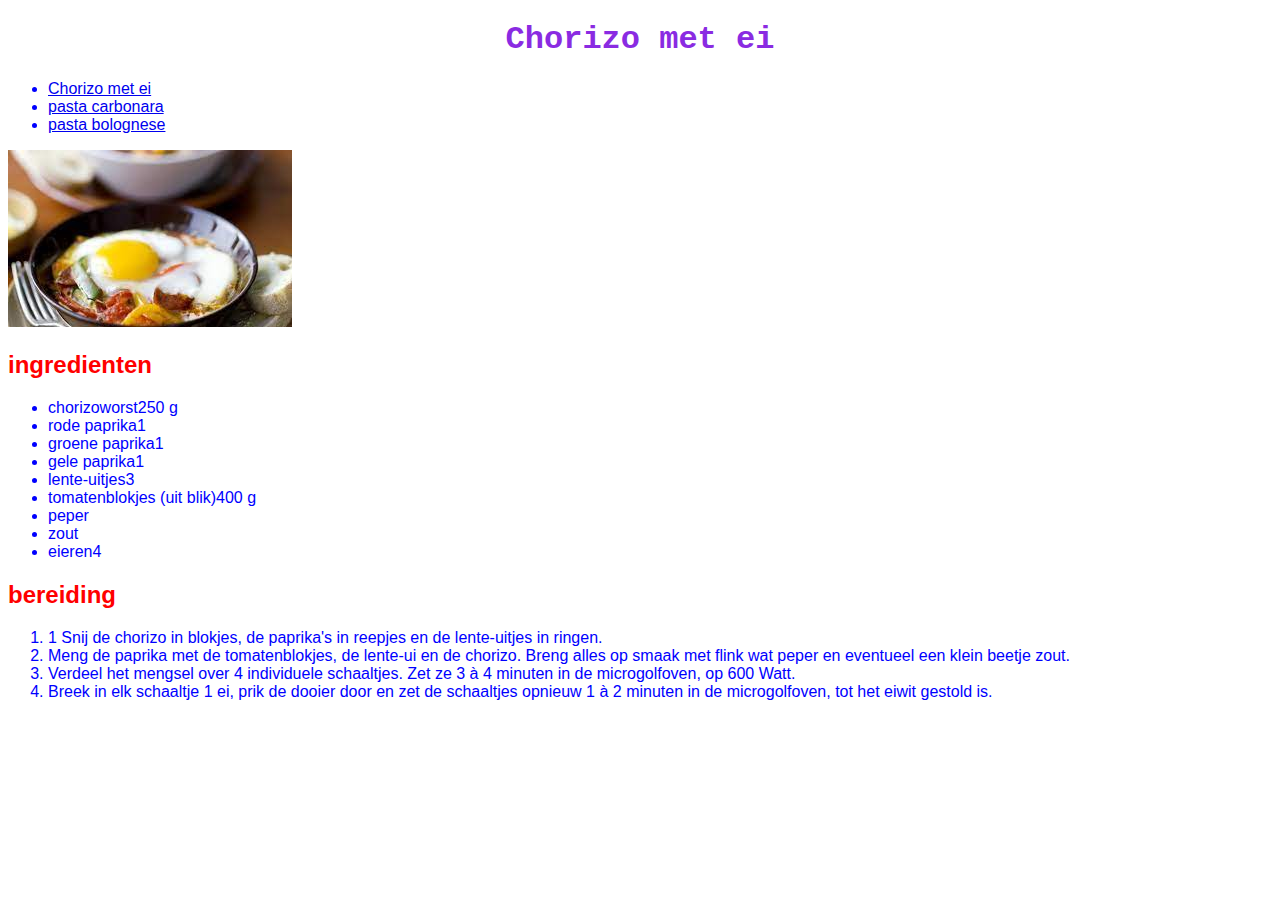
<file: index.html>
<!DOCTYPE html>
 <html lang="en">

 <head>
     <meta charset="UTF-8">
     <meta http-equiv="X-UA-Compatible" content="IE=edge">
     <meta name="viewport" content="width=device-width, initial-scale=1.0">
     <title>Recepten | Chorizo met ei</title>
     <link rel="stylesheet" href="style.css">
 </head>

 <body>

     <h1>Chorizo met ei</h1>

     <ul>

         <li> <a href="index.html">Chorizo met ei</a></li>
         <li> <a href="pasta-carbonara.html">pasta carbonara</a></li>
         <li> <a href="pasta-bolognese.html">pasta bolognese</a></li>

     </ul>

     <img src="images/Chorizo met ei.jpg">

     <h2>ingredienten</h2>

     <ul>

         <li>chorizoworst250 g</li>
         <li>rode paprika1</li>
         <li> groene paprika1</li>
         <li>gele paprika1</li>
         <li>lente-uitjes3</li>
         <li>tomatenblokjes (uit blik)400 g</li>
         <li> peper</li>
         <li>zout</li>
         <li>eieren4</li>

     </ul>

     <h2>bereiding</h2>

     <ol>

         <li>1 Snij de chorizo in blokjes, de paprika's in reepjes en de lente-uitjes in ringen.</li>
         <li>Meng de paprika met de tomatenblokjes, de lente-ui en de chorizo. Breng alles op smaak met flink wat peper
             en eventueel een klein beetje zout.</li>
         <li>Verdeel het mengsel over 4 individuele schaaltjes. Zet ze 3 à 4 minuten in de microgolfoven, op 600 Watt.
         </li>
         <li> Breek in elk schaaltje 1 ei, prik de dooier door en zet de schaaltjes opnieuw 1 à 2 minuten in de
             microgolfoven, tot het eiwit gestold is.</li>

     </ol>

 </body>

 </html>
</file>
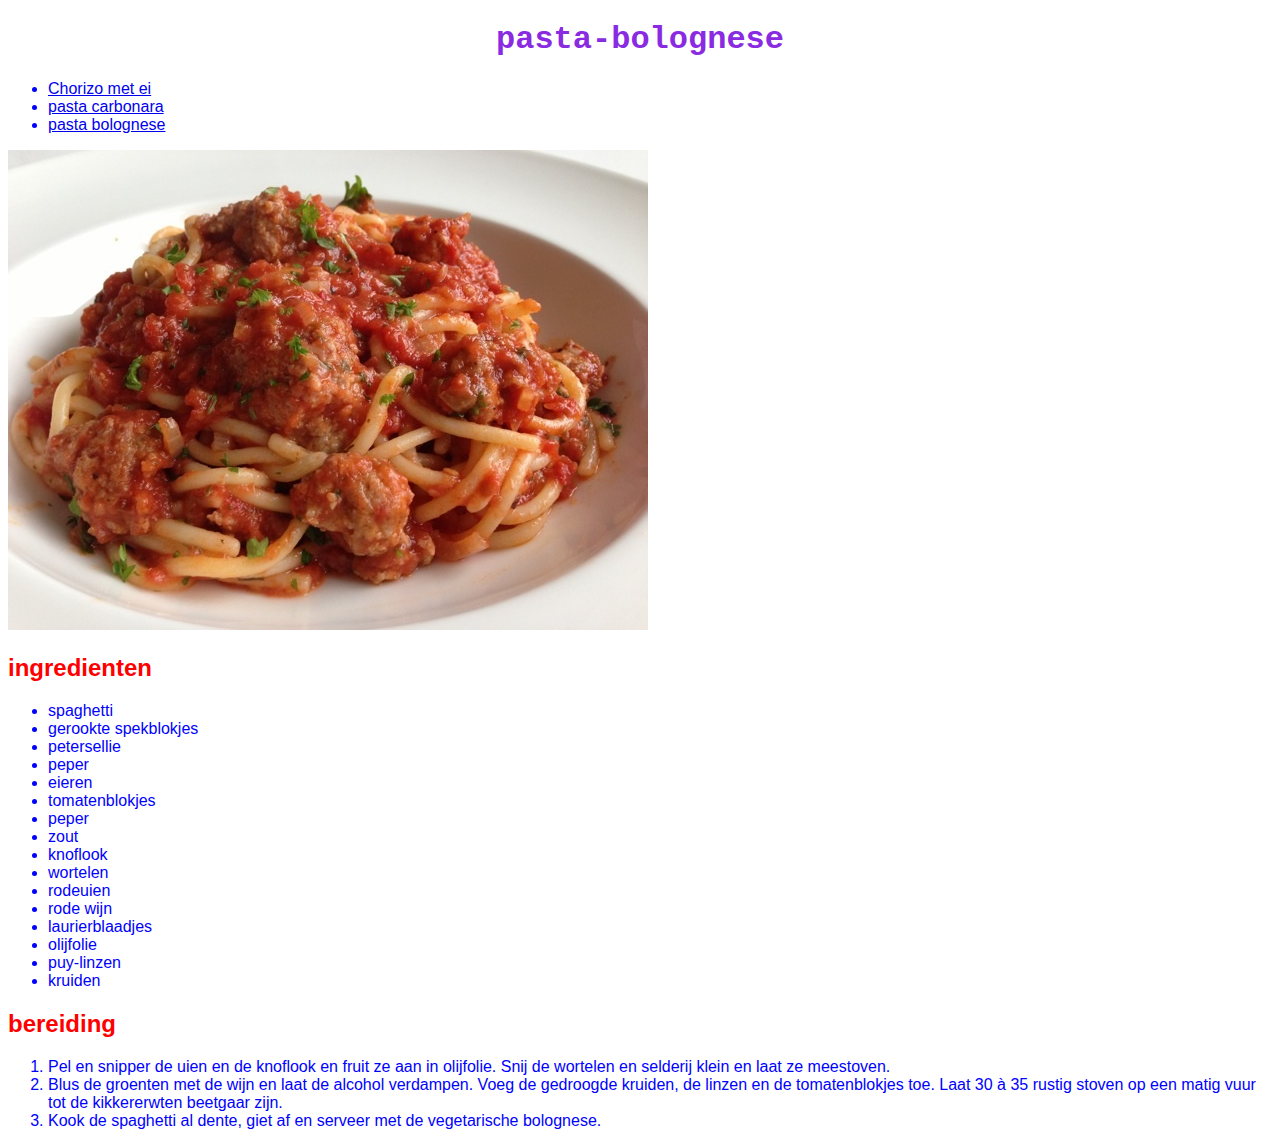
<file: pasta-bolognese.html>
<!DOCTYPE html>
<html lang="en">

<head>
    <meta charset="UTF-8">
    <meta http-equiv="X-UA-Compatible" content="IE=edge">
    <meta name="viewport" content="width=device-width, initial-scale=1.0">
    <title>Recept | pasta-bolognese</title>
    <link rel="stylesheet" href="style.css">
</head>

<body>

    <h1>pasta-bolognese</h1>

    <ul>

        <li> <a href="index.html">Chorizo met ei</a></li>
        <li> <a href="pasta-carbonara.html">pasta carbonara</a></li>
        <li> <a href="pasta-bolognese.html">pasta bolognese</a></li>

    </ul>

    <img src="images/Pasta-Bolognese.jpg">

    <h2>ingredienten</h2>

    <ul>

        <li>spaghetti</li>
        <li>gerookte spekblokjes</li>
        <li> petersellie</li>
        <li>peper</li>
        <li>eieren</li>
        <li>tomatenblokjes</li>
        <li>peper</li>
        <li>zout</li>
        <li>knoflook</li>
        <li>wortelen</li>
        <li>rodeuien</li>
        <li>rode wijn</li>
        <li>laurierblaadjes</li>
        <li>olijfolie</li>
        <li>puy-linzen</li>
        <li>kruiden</li>

    </ul>

    <h2>bereiding</h2>

    <ol>

        <li> Pel en snipper de uien en de knoflook en fruit ze aan in olijfolie. Snij de wortelen en selderij klein en
            laat ze meestoven.</li>
        <li> Blus de groenten met de wijn en laat de alcohol verdampen. Voeg de gedroogde kruiden, de linzen en de
            tomatenblokjes toe. Laat 30 à 35 rustig stoven op een matig vuur tot de kikkererwten beetgaar zijn.</li>
        <li> Kook de spaghetti al dente, giet af en serveer met de vegetarische bolognese.</li>
    </ol>

</body>

</html>
</file>
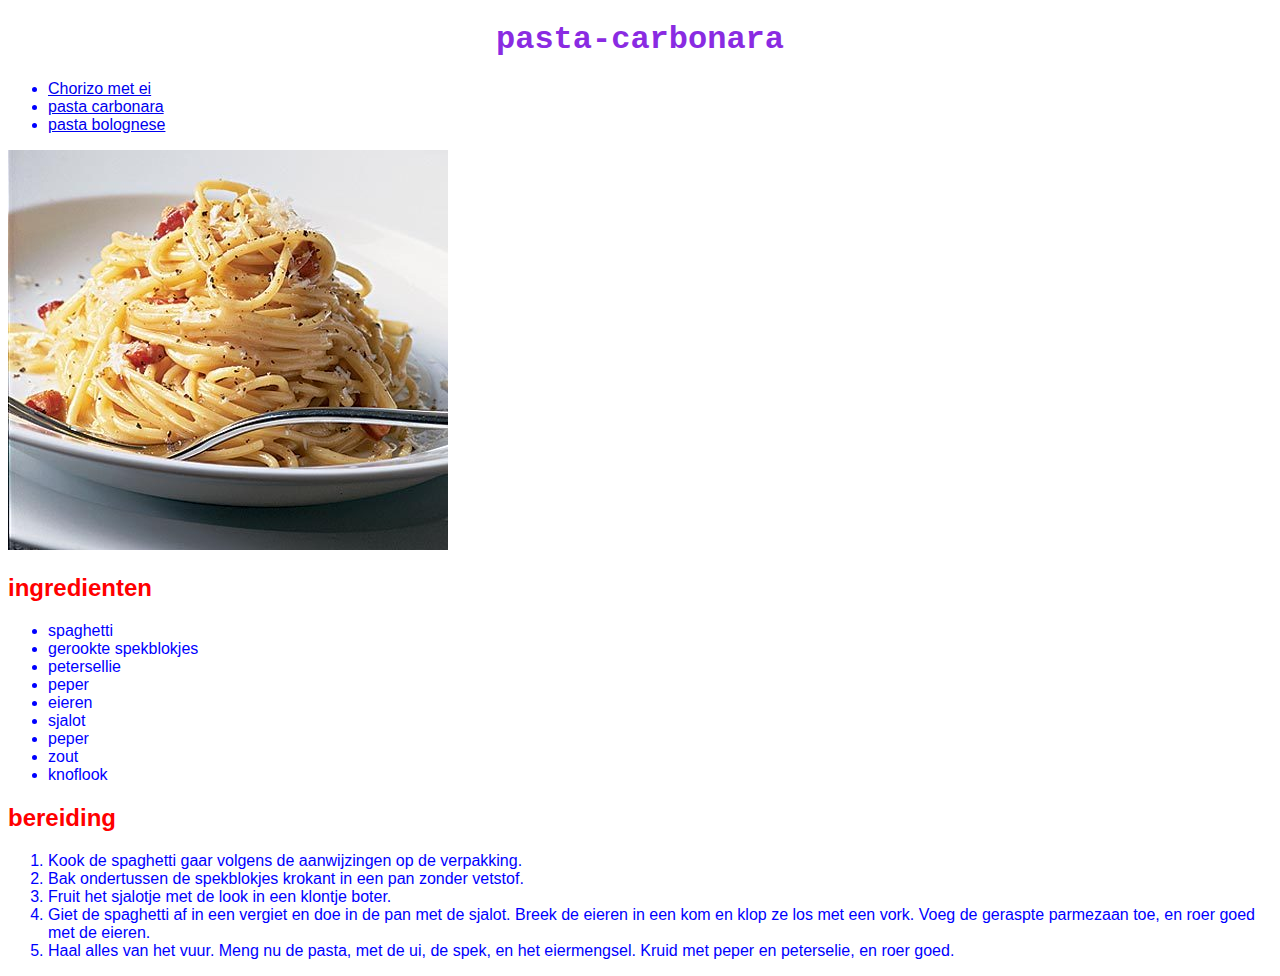
<file: pasta-carbonara.html>
<!DOCTYPE html>
<html lang="en">

<head>
    <meta charset="UTF-8">
    <meta http-equiv="X-UA-Compatible" content="IE=edge">
    <meta name="viewport" content="width=device-width, initial-scale=1.0">
    <title>Recept | pasta-carbonara</title>
    <link rel="stylesheet" href="style.css">
</head>

<body>

    <h1>pasta-carbonara</h1>

    <ul>

        <li> <a href="index.html">Chorizo met ei</a></li>
        <li> <a href="pasta-carbonara.html">pasta carbonara</a></li>
        <li> <a href="pasta-bolognese.html">pasta bolognese</a></li>

    </ul>

    <img src="images/Pasta Carbonara.jpg">

    <h2>ingredienten</h2>

    <ul>

        <li>spaghetti</li>
        <li>gerookte spekblokjes</li>
        <li> petersellie</li>
        <li>peper</li>
        <li>eieren</li>
        <li>sjalot</li>
        <li>peper</li>
        <li>zout</li>
        <li>knoflook</li>

    </ul>

    <h2>bereiding</h2>

    <ol>

        <li> Kook de spaghetti gaar volgens de aanwijzingen op de verpakking.</li>
        <li>Bak ondertussen de spekblokjes krokant in een pan zonder vetstof.</li>
        <li>Fruit het sjalotje met de look in een klontje boter.
        </li>
        <li> Giet de spaghetti af in een vergiet en doe in de pan met de sjalot. Breek de eieren in een kom en klop ze
            los met een vork. Voeg de geraspte parmezaan toe, en roer goed met de eieren. </li>
        <li>Haal alles van het vuur. Meng nu de pasta, met de ui, de spek, en het eiermengsel. Kruid met peper en
            peterselie, en roer goed.</li>
    </ol>

</body>

</html>
</file>
<file: style.css>
h1 {
    color: blueviolet;
    font-family: 'Courier New', Courier, monospace;
    text-align: center;

}



li {
    color: blue;
    font-family: 'Lucida Sans', 'Lucida Sans Regular', 'Lucida Grande', 'Lucida Sans Unicode', Geneva, Verdana, sans-serif;
}

h2 {
    color: red;
    font-family: Arial, Helvetica, sans-serif
}
</file>
